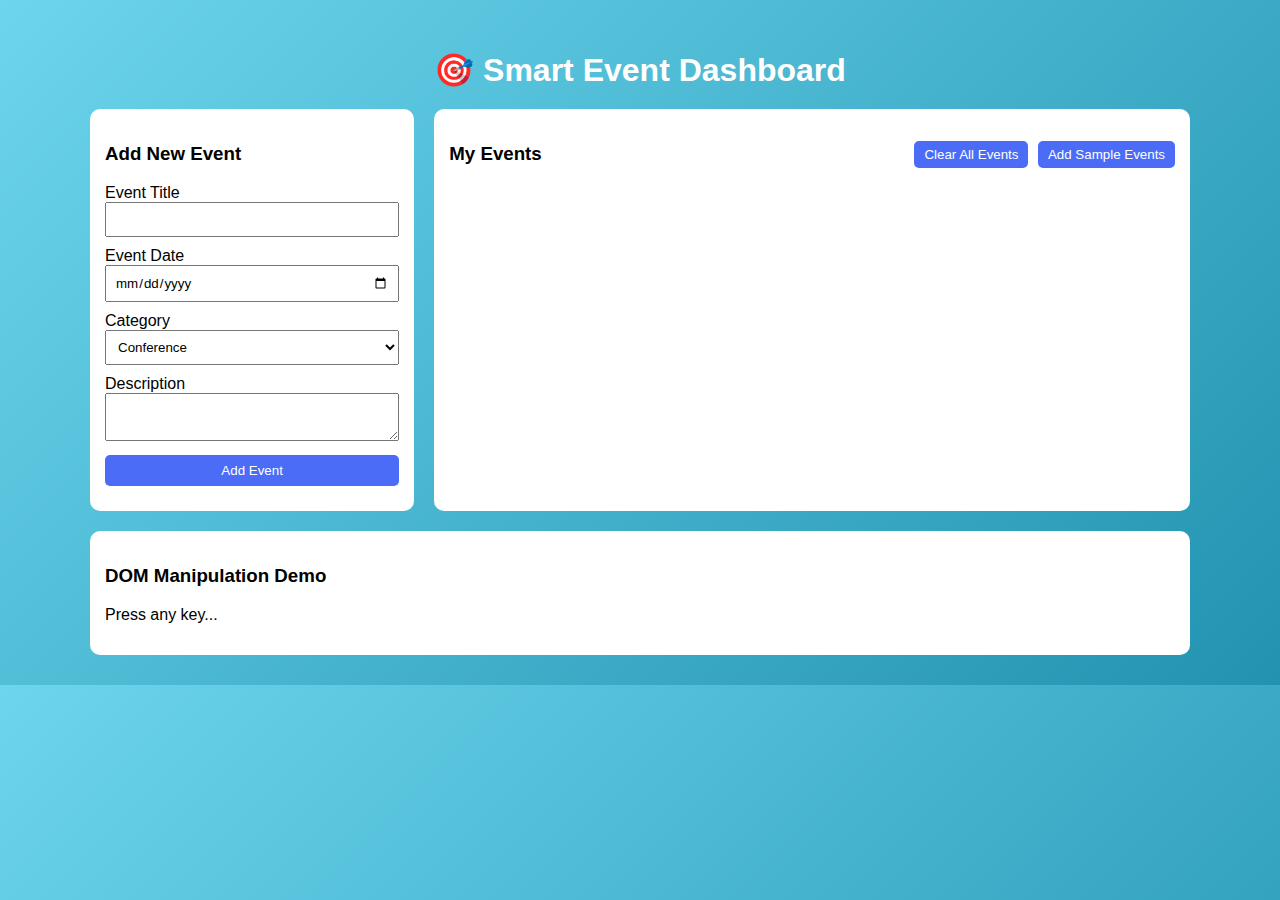
<file: index.html>
<!DOCTYPE html>
<html lang="en">
<head>
  <meta charset="UTF-8" />
  <title>Smart Event Dashboard</title>
  <link rel="stylesheet" href="style.css" />
</head>
<body>

  <div class="app">
    <h1>🎯 Smart Event Dashboard</h1>

    <div class="top-section">
      <!-- Add Event -->
      <div class="card form-card">
        <h3>Add New Event</h3>

        <label for="title">Event Title</label>
        <input type="text" id="title" />

        <label for="date">Event Date</label>
        <input type="date" id="date" />

        <label for="category">Category</label>
        <select id="category">
          <option>Conference</option>
          <option>Workshop</option>
          <option>Meetup</option>
        </select>

        <label for="desc">Description</label>
        <textarea id="desc"></textarea>

        <button id="addEvent">Add Event</button>
      </div>

      <!-- Events -->
      <div class="card events-card">
        <div class="events-header">
          <h3>My Events</h3>
          <div>
            <button id="clearAll">Clear All Events</button>
            <button id="sample">Add Sample Events</button>
          </div>
        </div>

        <div id="eventsContainer"></div>
      </div>
    </div>

    <!-- DOM Manipulation Demo -->
    <div class="card dom-card">
      <h3>DOM Manipulation Demo</h3>
      <p id="keyOutput">Press any key...</p>
    </div>
  </div>

  <script src="script.js"></script>
</body>
</html>
</file>
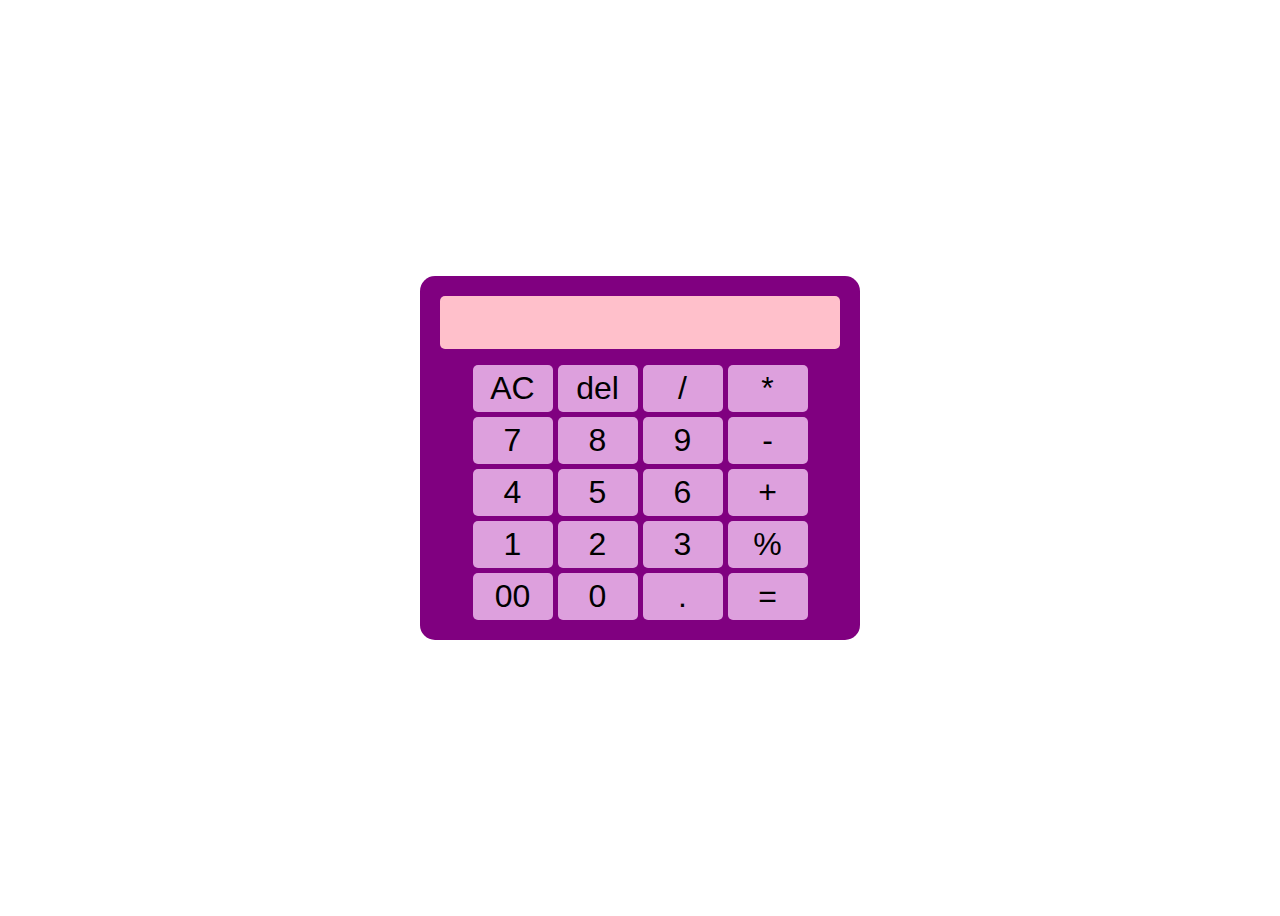
<file: calculator.html>
<!DOCTYPE html>
<html lang="en">
<head>
    <meta charset="UTF-8">
    <meta name="viewport" content="width=device-width, initial-scale=1.0">
    <title>Document</title>
    <style>
        body{
            display: flex;
            justify-self: center;
            align-items: center;
            height: 100vh;
            background-image: url("https://images.unsplash.com/photo-1503023345310-bd7c1de61c7d?q=80&w=2070&auto=format&fit=crop&ixlib=rb-4.0.3&ixid=M3wxMjA3fDB8MHxwaG90by1wYWdlfHx8fGVufDB8fHx8fA%3D%3D");
            background-size: cover;
            background-position: center;
            background-repeat: no-repeat;
        }
        #container{
            width:400px;
            padding: 20px;
            background-color: purple;
            border-radius: 15px;
            display: flex;
            justify-content: center;
            flex-direction: column;
        }
        input{
            padding: 8px;
            font-size: 2rem;
            border: none;
            border-radius: 5px;
            background-color: pink;
            margin-bottom: 1rem;
        }
        #btnContainer{
            display: flex;
            justify-content: center;
            flex-wrap: wrap;
            gap: 5px;
        }
        /* "*" is used to style all child of this container */
        #btnContainer>*{
            padding: 5px;
            font-size: 2rem;
            width: 80px;
            border: none;
            background-color: plum;
            cursor: pointer;
            border-radius: 5px;
            /* changes cursor when we hover over the buttons */
            &:active{
                transform: scale(0.9);

            }
            /* & is used to add pseudoclass within the same class */
        }
    </style>
</head>
<body>
    
    <div id="container">
        <input type="text" disabled> <!-- disabled does not let the user add input to the input box -->
        <div id="btnContainer">
        <button>AC</button>
        <button>del</button>
        <button>/</button>
        <button>*</button>
        <button>7</button>
        <button>8</button>
        <button>9</button>
        <button>-</button>
        <button>4</button>
        <button>5</button>
        <button>6</button>
        <button>+</button>
        <button>1</button>
        <button>2</button>
        <button>3</button>
        <button>%</button>
        <button>00</button>
        <button>0</button>
        <button>.</button>
        <button>=</button>
        </div>
    </div>
    <script>
        let input = document.querySelector("input");
        let btn = document.querySelector("#btnContainer");
        let arr = ["AC","del","/","*","7","8","9","-","4","5","6","+","1","2","3","%","00","0",".","="];

     function calc(event){
      
    
        if(arr.includes(event.target.innerText)){//arr.includes is used to check if the text is in the array or not 
            if(event.target.innerText === "AC"){
                input.value = "";
                return;
            }
            if(event.target.innerText === "del"){
                input.value = input.value.slice(0,-1);//slice is used to remove the last character from the input value.
                return;
            }
            if(event.target.innerText === "="){
                input.value = eval(input.value);//eval is used to evaluate the expression
                return;
            }
            }
            input.value += event.target.innerText; //if the text is in the array, then add it to the input value
        }
        

     

        btn.addEventListener("click",calc)
    </script>
</body>
</html>
</file>
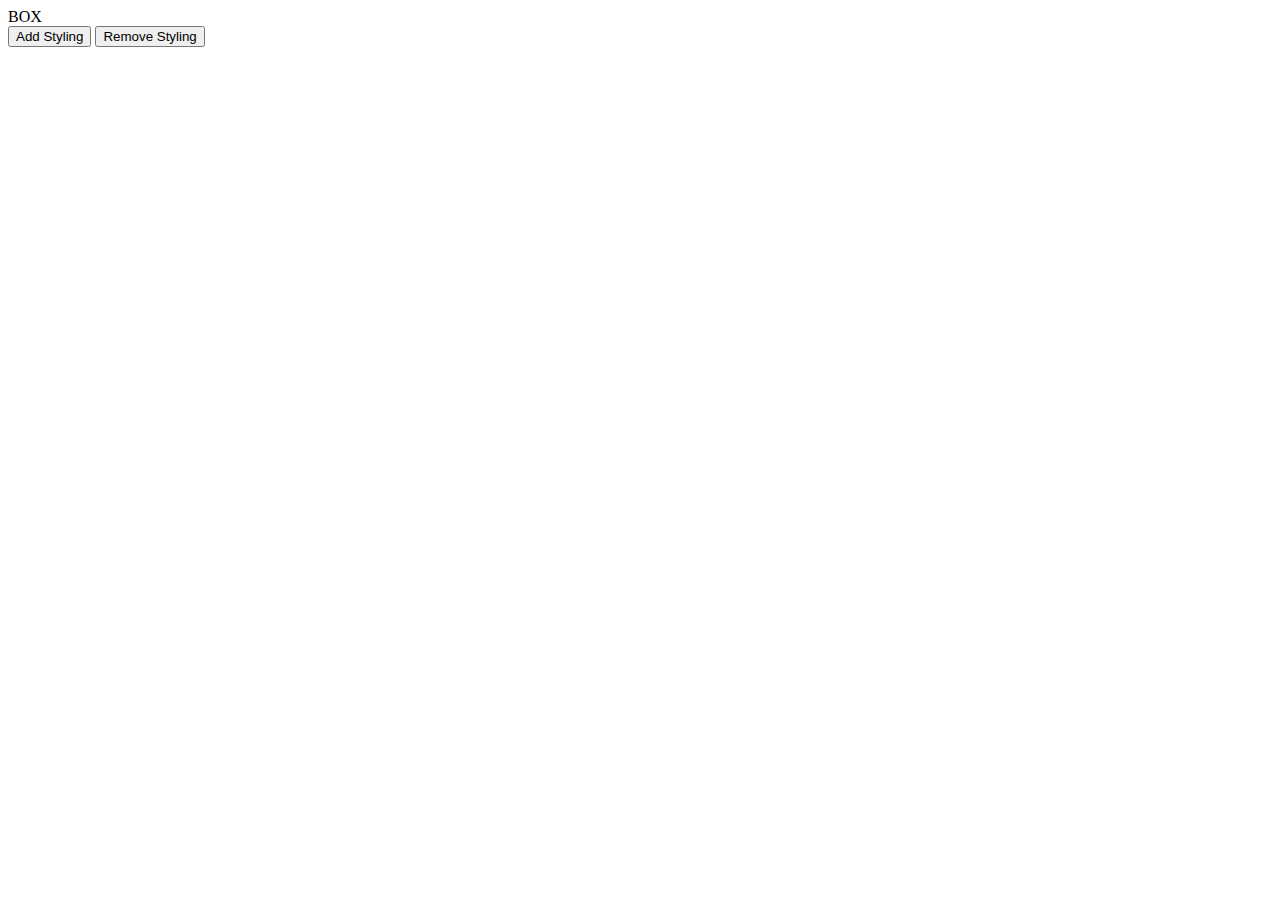
<file: lecture5.html>
<!DOCTYPE html>
<html lang="en">
<head>
    <meta charset="UTF-8">
    <meta name="viewport" content="width=device-width, initial-scale=1.0">
    <title>Document</title>
    <style>
        .container {
            width: 200px;
            height: 200px;
            background-color: aqua;
            color: beige;
            border: 2px solid black;
        }
    </style>
</head>
<body>
    <!-- <script>
        let box = document.createElement('div')
        let body = document.querySelector('body')
        box.innerText = "hello div"
        body.append(box)
    </script> -->
    <div>BOX</div>
    <button id="btn1">Add Styling</button>
    <button id="btn2">Remove Styling</button>
    <script>
        let box = document.querySelector('div')
        let btn1 = document.querySelector('#btn1')
        let btn2 = document.querySelector('#btn2')


        function addstyles(){
            box.classList.add('container')
        }
        function removestyles(){
            box.classList.remove('container')
        }

        btn1.addEventListener('click',addstyles)
        btn2.addEventListener('click',removestyles)
    </script>


</body>
</html>
</file>
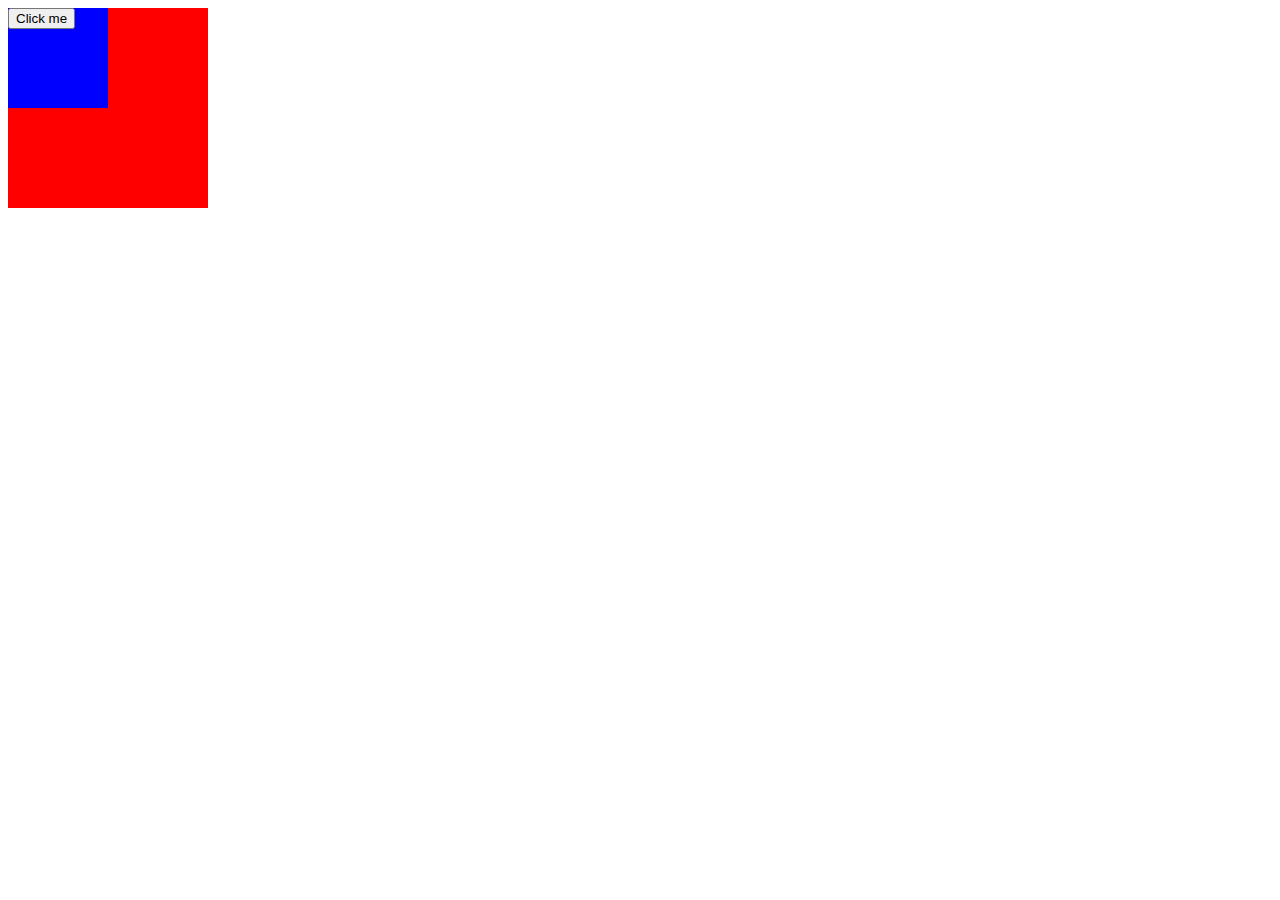
<file: lecture7.html>
<!DOCTYPE html>
<html lang="en">
<head>
    <meta charset="UTF-8">
    <meta name="viewport" content="width=<device-width>, initial-scale=1.0">
    <title>Document</title>
    <style>
        #outer{
            width: 200px;
            height: 200px;
            background-color: red;
        }
        #middle{
            width: 100px;
            height: 100px;
            background-color: blue;
        }
    </style>
</head>
<body>
    <div id="outer">
       <div id="middle">
          <button id="inner">Click me
            </button>
          </div>
        </div>
    <script>
        let outer = document.querySelector("#outer")
        let middle = document.querySelector("#middle")
        let inner = document.querySelector("#inner")

        outer.addEventListener("click",function(){
            alert("outer div")
        },true)
        middle.addEventListener("click",function(){
            alert("middle div")
        },false)
        inner.addEventListener("click",function(event){
           // event.stopPropagation()
            alert("inner button")
        },false)
    </script>
    <!-- event bubbling is a process in which an event is triggered on a nested element and it bubbles up to the parent elements until it reaches the root element. -->
    <!-- event capturing is a process in which an event is triggered on a root element and it captures down to the nested elements until it reaches the target element. -->
    <!-- event bubbling is the default behavior of the browser. -->
    <!-- true is used to capture the event from the parent to the child element. -->
    <!-- false is used to bubble the event from the child to the parent element. -->
</body>
</html>
</file>
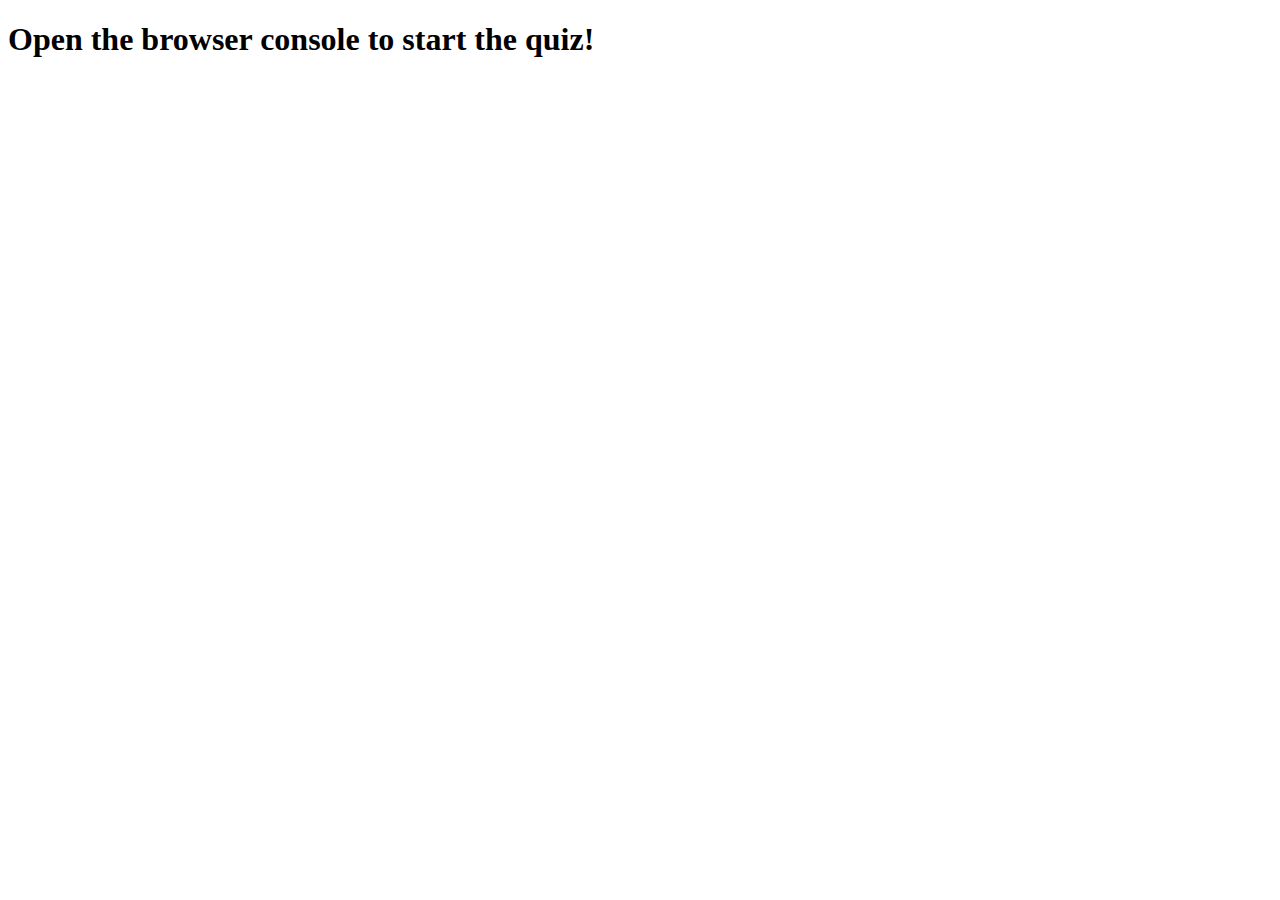
<file: project4.html>
<!DOCTYPE html>
<html lang="en">
<head>
  <meta charset="UTF-8">
  <meta name="viewport" content="width=device-width, initial-scale=1.0">
  <title>Quiz Game</title>
</head>
<body>
  <h1>Open the browser console to start the quiz!</h1>
  <script>
    // Predefined questions and answers
    const quizQuestions = [
      {
        question: "What is the capital of France?",
        answer: "paris"
      },
      {
        question: "What is 2 + 2?",
        answer: "4"
      },
      {
        question: "What is the largest planet in our solar system?",
        answer: "jupiter"
      },
      {
        question: "Who wrote 'Romeo and Juliet'?",
        answer: "shakespeare"
      },
      {
        question: "What is the chemical symbol for gold?",
        answer: "au"
      }
    ];

    // Function to start the quiz
    function startQuiz() {
      let score = 0;
      
      // Loop through each question
      for (let i = 0; i < quizQuestions.length; i++) {
        const currentQuestion = quizQuestions[i];
        
        // Get user input
        const userAnswer = prompt(`Question ${i + 1}: ${currentQuestion.question}`);
        
        // Check if user cancelled
        if (userAnswer === null) {
          alert("Quiz cancelled!");
          return;
        }
        
        // Process user input and compare
        if (userAnswer.toLowerCase().trim() === currentQuestion.answer) {
          score++;
          alert("Correct!");
        } else {
          alert(`Incorrect! The answer is: ${currentQuestion.answer}`);
        }
      }
      
      // Display final score
      alert(`Quiz complete! Your final score is: ${score}/${quizQuestions.length}`);
    }

    // Start the quiz
    startQuiz();
  </script>
</body>
</html>
</file>
<file: style.css>
* {
  box-sizing: border-box;
  font-family: Arial, sans-serif;
}

body {
  background: linear-gradient(135deg, #6dd5ed, #2193b0);
  margin: 0;
  padding: 30px;
}

.app {
  max-width: 1100px;
  margin: auto;
}

h1 {
  text-align: center;
  color: white;
  margin-bottom: 20px;
}

.top-section {
  display: flex;
  gap: 20px;
}

.card {
  background: white;
  border-radius: 10px;
  padding: 15px;
}

.form-card {
  width: 30%;
}

.form-card input,
.form-card textarea,
.form-card select,
.form-card button {
  width: 100%;
  margin-bottom: 10px;
  padding: 8px;
}

.form-card button {
  background: #4a6cf7;
  color: white;
  border: none;
  border-radius: 5px;
  cursor: pointer;
}

.events-card {
  width: 70%;
}

.events-header {
  display: flex;
  justify-content: space-between;
  align-items: center;
}

.events-header button {
  margin-left: 5px;
  padding: 6px 10px;
  border: none;
  border-radius: 5px;
  background: #4a6cf7;
  color: white;
  cursor: pointer;
}

.event {
  background: linear-gradient(135deg, #fdfbfb, #ebedee);
  padding: 12px;
  border-radius: 8px;
  margin-top: 10px;
  position: relative;
}

.event span {
  display: inline-block;
  background: #4a6cf7;
  color: white;
  padding: 3px 8px;
  border-radius: 12px;
  font-size: 12px;
  margin-top: 5px;
}

.delete {
  position: absolute;
  top: 8px;
  right: 10px;
  background: red;
  color: white;
  border: none;
  border-radius: 50%;
  cursor: pointer;
}

.dom-card {
  margin-top: 20px;
}
</file>
